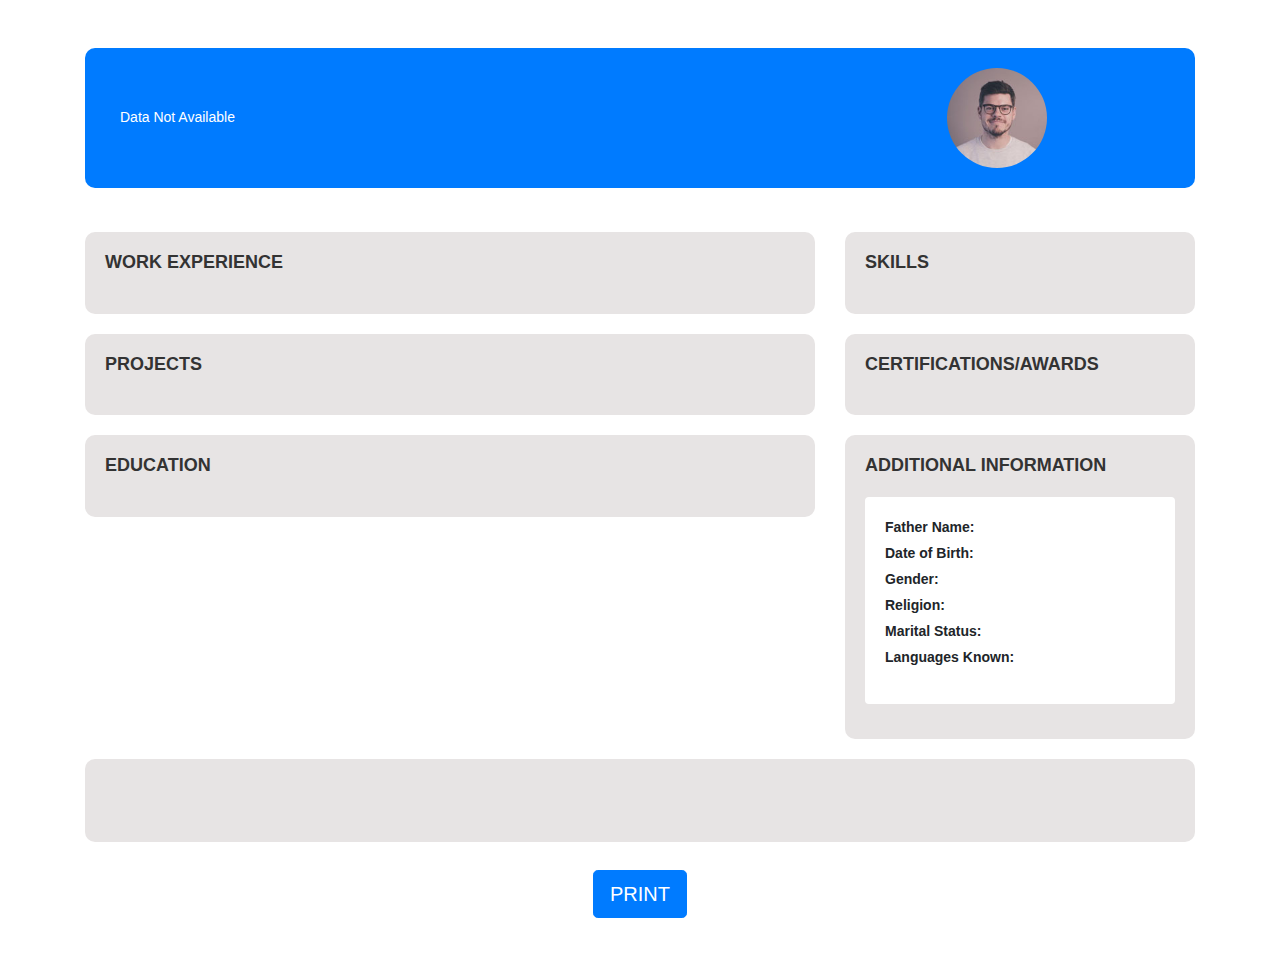
<file: index.html>
<!DOCTYPE html>
<html lang="en">

<head>
    <meta charset="UTF-8" />
    <meta name="viewport" content="width=device-width, initial-scale=1.0" />
    <title>My Resume</title>
    <!-- Link to Bootstrap CSS -->
    <link rel="stylesheet" href="https://maxcdn.bootstrapcdn.com/bootstrap/4.5.2/css/bootstrap.min.css" />
    <link rel="stylesheet" href="style.css">
</head>

<body>
    <div class="container mt-5">
        <!-- Top Section -->

        <div class="row top-section align-items-center">
            <div class="col-md-8">
                <div id="userDataDisplay">
                    <h1 class="display-4"><span id="displayName"></span></h1>
                    <p class="lead"><span id="displayJob"></span></p>
                    <p>Email: <span id="displayEmail"></span></p>
                    <p>Phone: <span id="displayPhone"></span></p>
                </div>
            </div>
            <div class="col-md-4 text-center">
                <img src="images/user-5.jpg" class="profile-picture" />
            </div>
        </div>

        <div class="row">
            <div class="col-md-8 mt-4">
                <!-- Work Experience Section -->
                <div class="section">
                    <h2>Work Experience</h2>
                    <!-- Work Experience Entry 1 -->
                    <div id="workData">
                    </div>
                    <!-- Add more work experience entries if needed -->
                </div>

                <!-- Projects Section -->
                <div class="section">
                    <h2>Projects</h2>
                    <!-- Project Entry 1 -->
                    <div id="projectData">
                    </div>
                </div>

                <!-- Education Section -->
                <div class="section">
                    <h2>Education</h2>
                    <!-- Education Table in Card -->
                    <div id="educationData">
                    </div>
                </div>
            </div>

            <div class="col-md-4 mt-4">
                <!-- Skills Section -->
                <div class="section">
                    <h2>Skills</h2>
                    <div id="skillsData">
                        <div class="skills-tags">
                        </div>
                    </div>
                </div>

                <!-- Certifications/Awards Section -->
                <div class="section">
                    <h2>Certifications/Awards</h2>
                    <!-- Certification/Award Entry 1 -->
                    <div id="certificatesData">
                    </div>
                </div>

                <!-- Additional Information Section -->
                <div class="section">
                    <h2>Additional Information</h2>
                    <div class="card">
                        <div class="card-body">
                            <ul>
                                <li><strong>Father Name:</strong> <span id="fname"></span></li>
                                <li><strong>Date of Birth:</strong> <span id="dob"></span></li>
                                <li><strong>Gender:</strong> <span id="gender"></span></li>
                                <li><strong>Religion:</strong> <span id="religion"></span></li>
                                <li><strong>Marital Status:</strong> <span id="marital"></span></li>
                                <li><strong>Languages Known:</strong> <span id="languages_known"></span></li>
                            </ul>
                        </div>
                    </div>
                </div>
            </div>

            <div class="col-md-12">
                <!-- Closing Statement Section -->
                <div class="section">
                    <p>
                        <span id="Description"></span><br /><br />
                        <strong id="signature"></strong>
                    </p>
                </div>
            </div>
        </div>
    </div>

    <div class="container mt-2 mb-5 text-center">
        <div class="row">
            <div class="col-md-12">
                <button class="btn btn-primary btn-lg" id="printbutton">PRINT</button>
            </div>
        </div>
    </div>

    <script src="display.js"></script>
    <script src="script.js"></script>

    <!-- Link to Bootstrap JavaScript (optional) -->
    <script src="https://maxcdn.bootstrapcdn.com/bootstrap/4.5.2/js/bootstrap.min.js"></script>


</body>

</html>
</file>
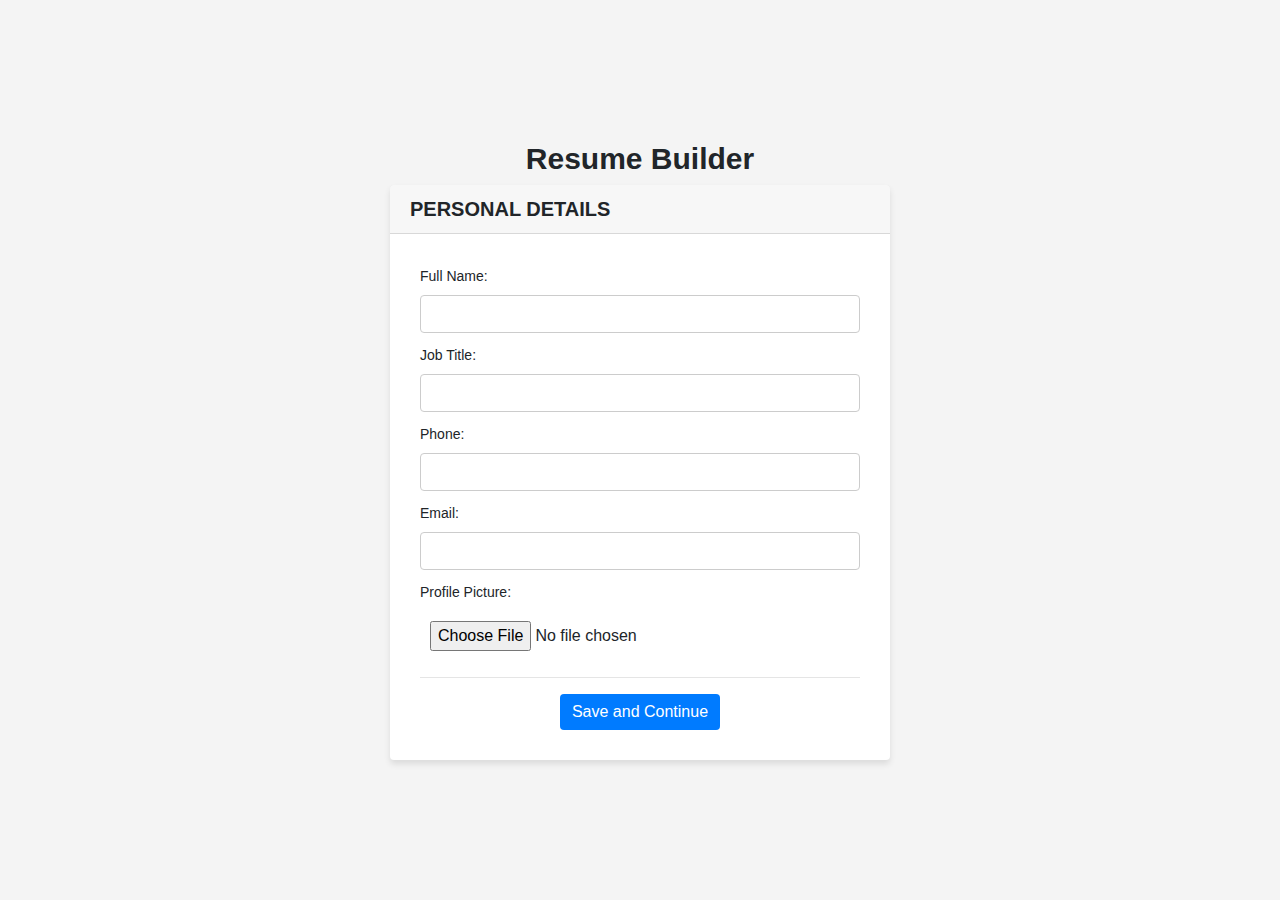
<file: form.html>
<!DOCTYPE html>
<html lang="en">

<head>
    <meta charset="UTF-8" />
    <meta name="viewport" content="width=device-width, initial-scale=1.0" />
    <title>My Resume</title>
    <!-- Link to Bootstrap CSS -->
    <link rel="stylesheet" href="https://maxcdn.bootstrapcdn.com/bootstrap/4.5.2/css/bootstrap.min.css" />
    <style>
        body {
            background-color: #f4f4f4;
            font-family: Arial, sans-serif;
            margin: 0;
            padding: 0;
            display: flex;
            justify-content: center;
            align-items: center;
            min-height: 100vh;
        }

        .top-heading h2 {
            text-align: center;
            font-size: 30px;
            font-weight: bold;
        }

        .card {
            border: none;
            max-width: 500px;
            box-shadow: 0 4px 6px rgba(0, 0, 0, 0.1);
        }

        .card-body {
            padding: 30px;
        }

        .card-header h2 {
            font-size: 20px;
            text-transform: uppercase;
            font-weight: bold;
            margin: 0;
        }

        .form-group {
            margin-bottom: 10px;
        }

        label {
            font-weight: normal;
            font-size: 14px;
        }

        input[type="text"],
        input[type="email"],
        input[type="tel"] {
            border: 1px solid #ccc;
            border-radius: 4px;
            padding: 10px;
            width: 100%;
        }

        input[type="file"] {
            padding: 10px;
        }

        .btn-primary {
            background-color: #007bff;
            border: none;
        }

        .btn-primary:hover {
            background-color: #0056b3;
        }

        .btn-secondary {
            background-color: #ccc;
            border: none;
            color: #333;
        }

        .btn-secondary:hover {
            background-color: #999;
        }
    </style>
</head>

<body>
    <div class="container">
        <div class="row">
            <div class="col-md-12 top-heading">
                <h2>Resume Builder</h2>
            </div>
        </div>

        <!--PERSONAL DETAILS-->
        <div class="card mx-auto">
            <div id="personalDetailSection">
                <div class="card-header">
                    <h2>Personal Details</h2>
                </div>
                <div class="card-body">
                    <form id="personalDetailsForm">
                        <div class="form-group">
                            <label for="fullName">Full Name:</label>
                            <input type="text" class="form-control" id="fullName" name="fullName" required />
                        </div>
                        <div class="form-group">
                            <label for="jobTitle">Job Title:</label>
                            <input type="text" class="form-control" id="jobTitle" name="jobTitle" required />
                        </div>
                        <div class="form-group">
                            <label for="phone">Phone:</label>
                            <input type="tel" class="form-control" id="phone" name="phone" required />
                        </div>
                        <div class="form-group">
                            <label for="email">Email:</label>
                            <input type="email" class="form-control" id="email" name="email" required />
                        </div>
                        <div class="form-group">
                            <label for="profilePicture">Profile Picture:</label>
                            <input type="file" class="form-control-file" id="profilePicture" name="profilePicture" />
                        </div>
                        <hr />
                        <div class="text-center">
                            <button type="submit" class="btn btn-primary">
                                Save and Continue
                            </button>
                        </div>
                    </form>
                </div>
            </div>
        </div>

        <!--WORK EXPERIENCE-->
        <div class="card mx-auto">
            <div id="workExperienceSection">
                <div class="card-header d-flex justify-content-between align-items-center">
                    <h2>Work Experience</h2>
                    <button type="button" class="btn btn-info btn-sm addmore" id="addworkExperience">Add More</button>
                </div>
                <div class="card-body">
                    <div class="workExp">
                        <form id="workExpForm" class="workExpForm">
                            <div class="form-group">
                                <label for="jobTitle1">Job Title</label>
                                <input type="text" class="form-control" id="jobTitle1" name="jobTitle" required />
                            </div>
                            <div class="form-group">
                                <label for="companyName1">Company Name</label>
                                <input type="text" class="form-control" id="companyName1" name="companyName" required />
                            </div>
                            <div class="form-group">
                                <label for="location1">Location</label>
                                <input type="text" class="form-control" id="location1" name="location" />
                            </div>
                            <div class="form-group">
                                <label for="employmentDates1">Dates of Employment</label>
                                <input type="text" class="form-control" id="employmentDates1" name="employmentDates"
                                    placeholder="Month Year - Month Year" />
                            </div>
                            <div class="form-group">
                                <label for="description1">Description</label>
                                <textarea class="form-control" id="description1" name="description" rows="4"></textarea>
                            </div>
                    </div>
                    <div class="form-group text-center">
                        <button ty1pe="button" class="btn btn-secondary mr-2" id="backpersonal">
                            Back
                        </button>
                        <button type="submit" class="btn btn-primary">
                            Save and Continue
                        </button>
                    </div>
                    </form>
                </div>
            </div>
        </div>

        <!--PROJECT EXPERIENCE-->
        <div class="card mx-auto">
            <div id="proExperienceSection">
                <div class="card-header d-flex justify-content-between align-items-center">
                    <h2>Project Experience</h2>
                    <button type="button" class="btn btn-info btn-sm addPro" id="addProject">Add More</button>
                </div>
                <div class="card-body">
                    <div class="projectExp">
                        <form id="projectExpForm" class="projectExpForm">
                            <div class="form-group">
                                <label for="projectTitle1">Project Title</label>
                                <input type="text" class="form-control" id="projectTitle1" name="projectTitle"
                                    required />
                            </div>

                            <div class="form-group">
                                <label for="teamName1">Company/Team Name</label>
                                <input type="text" class="form-control" id="teamName1" name="teamName" required />
                            </div>

                            <div class="form-group">
                                <label for="projectDuration1">Project Duration</label>
                                <input type="text" class="form-control" id="projectDuration1" name="projectDuration"
                                    required />
                            </div>

                            <div class="form-group">
                                <label for="projectDescription1">Description</label>
                                <textarea class="form-control" id="projectDescription1" name="projectDescription"
                                    rows="3" required></textarea>
                            </div>
                    </div>

                    <div class="d-flex justify-content-between">
                        <button type="submit" class="btn btn-primary">
                            Save and Continue
                        </button>
                        <button type="button" class="btn btn-secondary" id="backpersonal1">Back</button>
                    </div>
                    </form>
                </div>
            </div>
        </div>

        <!--EDUCATION-->
        <div class="card mx-auto">
            <div id="EducationSection">
                <div class="card-header d-flex justify-content-between align-items-center">
                    <h2>Education</h2>
                    <button type="button" class="btn btn-info btn-sm addEducation" id="addEducation">
                        Add More
                    </button>
                </div>
                <div class="card-body">
                    <div class="education-entry">
                        <form id="educationForm" class="educationForm">
                            <div class="form-group">
                                <label for="degreeTitle1">Degree Title</label>
                                <input type="text" class="form-control" id="degreeTitle1" name="degreeTitle" required />
                            </div>

                            <div class="form-group">
                                <label for="universityName1">University Name</label>
                                <input type="text" class="form-control" id="universityName1" name="universityName"
                                    required />
                            </div>

                            <div class="form-group">
                                <label for="graduationYear1">Graduation Year</label>
                                <input type="text" class="form-control" id="graduationYear1" name="graduationYear"
                                    required />
                            </div>
                    </div>

                    <div class="form-group text-center">
                        <button type="button" class="btn btn-secondary mr-2" id="backpersonal2">
                            Back
                        </button>
                        <button type="submit" class="btn btn-primary">
                            Save and Continue
                        </button>
                    </div>
                    </form>
                </div>
            </div>
        </div>

        <!--SKILLS-->
        <div class="card mx-auto">
            <div id="skillSection">
                <div class="card-header d-flex justify-content-between align-items-center">
                    <h2>Skills</h2>
                    <button type="button" class="btn btn-info btn-sm addSkill" id="addSkill">
                        Add More
                    </button>
                </div>

                <div class="card-body">
                    <div class="skill-entry mb-3">
                        <form id="skillForm" class="skillForm">
                            <div class="form-row">

                                <div class="form-group col-md-6">
                                    <label for="skillName1">Skill Name</label>
                                    <input type="text" class="form-control" id="skillName1" name="skillName" required />
                                </div>

                                <div class="form-group col-md-6">
                                    <label for="experience1">Years of Experience</label>
                                    <input type="text" class="form-control" id="experience1" name="experience"
                                        required />
                                </div>
                            </div>
                    </div>

                    <div class="form-group text-center">
                        <button type="button" class="btn btn-secondary mr-2" id="backpersonal3">
                            Back
                        </button>
                        <button type="submit" class="btn btn-primary">
                            Save and Continue
                        </button>
                    </div>
                    </form>
                </div>
            </div>
        </div>

        <!--CERTIFICATIONS-->
        <div class="card mx-auto">
            <div id="certificateSection">
                <div class="card-header d-flex justify-content-between align-items-center">
                    <h2>Certification/Awards</h2>
                    <button type="button" class="btn btn-info btn-sm addCertificate" id="addCertificate">Add
                        More</button>
                </div>
                <div class="card-body">
                    <div class="certificate-Entry">
                        <form id="certificateForm" class="certificateForm">
                            <div class="form-group">
                                <label for="certTitle1">Title</label>
                                <input type="text" class="form-control" id="certTitle1" name="certTitle" required />
                            </div>

                            <div class="form-group">
                                <label for="certYear1">Year Received</label>
                                <input type="text" class="form-control" id="certYear1" name="certYear" required />
                            </div>

                            <div class="form-group">
                                <label for="certDesc1">Description</label>
                                <textarea class="form-control" id="certDesc1" name="certDesc" rows="3"
                                    required></textarea>
                            </div>
                    </div>

                    <div class="d-flex justify-content-between">
                        <button type="submit" class="btn btn-primary">
                            Save and Continue
                        </button>
                        <button type="button" class="btn btn-secondary" id="backpersonal4">Back</button>
                    </div>
                    </form>
                </div>
            </div>
        </div>

        <!--ADDITIONAL INFORMATION-->
        <div class="card mx-auto">
            <div class="additionalSection">
                <div class="card-header d-flex justify-content-between align-items-center">
                    <h2>Additional Info</h2>
                </div>
                <div class="card-body">
                    <form id="additionalInfoForm" method="POST">
                        <div class="form-group">
                            <label for="certTitle">Father Name</label>
                            <input type="text" class="form-control" id="fatherName" name="fatherName" required />
                        </div>

                        <div class="form-group">
                            <label for="certYear">Date of Birth</label>
                            <input type="date" class="form-control" id="dob" name="dob" />
                        </div>

                        <div class="form-group">
                            <label for="gender">Gender</label>
                            <select class="form-control" id="gender" name="gender">
                                <option value="">Please select</option>
                                <option value="male">Male</option>
                                <option value="female">Female</option>
                                <option value="other">Other</option>
                            </select>
                        </div>

                        <div class="form-group">
                            <label for="marital">Marital Status</label>
                            <select class="form-control" id="marital" name="marital_status">
                                <option value="">Please select</option>
                                <option value="married">Married</option>
                                <option value="non-married">Non-married</option>
                            </select>
                        </div>

                        <div class="form-group">
                            <label for="religion">Religion</label>
                            <input type="text" class="form-control" id="religion" name="religion" />
                        </div>

                        <div class="form-group">
                            <label for="languages_known">Languages Known</label>
                            <input type="text" class="form-control" id="languages_known" name="languages_known" />
                        </div>

                        <div class="form-group">
                            <label for="Description">Description</label>
                            <textarea name="textarea" class="form-control" id="Description" cols="10" rows="5">
                            </textarea>
                            <label for="signature" class="mt-1">Signature</label>
                            <input type="text" class="form-control" id="signature">
                        </div>

                        <div class="d-flex justify-content-between">
                            <button type="submit" class="btn btn-primary">
                                Submit and Generate Resume
                            </button>
                            <button type="button" class="btn btn-secondary" id="backpersonal5">Back</button>
                        </div>
                    </form>
                </div>
            </div>
        </div>
    </div>

    <!-- Link to Bootstrap JavaScript (optional) -->
    <script src="script.js"></script>
    <script src="display.js"></script>
</body>

</html>
</file>
<file: style.css>
/* Custom CSS for the top section */
.top-section {
    background-color: #007bff;
    color: #fff;
    padding: 20px;
    margin: 0;
    margin-bottom: 20px;
    border-radius: 10px;
}

.top-section h1 {
    font-size: 20px;
    text-transform: uppercase;
    font-weight: bold;
    margin-bottom: 5px;
}

.top-section p {
    margin-bottom: 2px;
    font-size: 14px;
}

.profile-picture {
    width: 100px;
    height: 100px;
    border-radius: 50%;
    object-fit: cover;
}

/* Custom CSS for other sections */
.section {
    background-color: #e7e4e4;
    padding: 20px;
    margin-bottom: 20px;
    border-radius: 10px;
}

.section h2 {
    color: #333;
    margin-bottom: 20px;
    font-size: 18px;
    text-transform: uppercase;
    font-weight: bold;
}

.card {
    background-color: #fff;
    border: none;
    margin-bottom: 15px;
}

.card-title {
    font-weight: bold;
    font-size: 16px;
    margin-bottom: 5px;
}

.section p {
    margin-bottom: 1px;
    font-size: 14px;
}

.skills-tags {
    display: flex;
    flex-wrap: wrap;
}

.skills-tags .badge {
    margin: 0 5px 5px 0;
    padding: 5px 10px;
    background-color: #007bff;
    /* Customize badge background color */
    color: #fff;
    /* Customize text color */
    font-size: 14px;
    /* Customize font size */
}

.card-body ul {
    list-style-type: none;
    padding: 0;
}

.card-body ul li {
    margin-bottom: 5px;
    font-size: 14px;
}

.card-body ul li strong {
    font-weight: bold;
}
</file>
